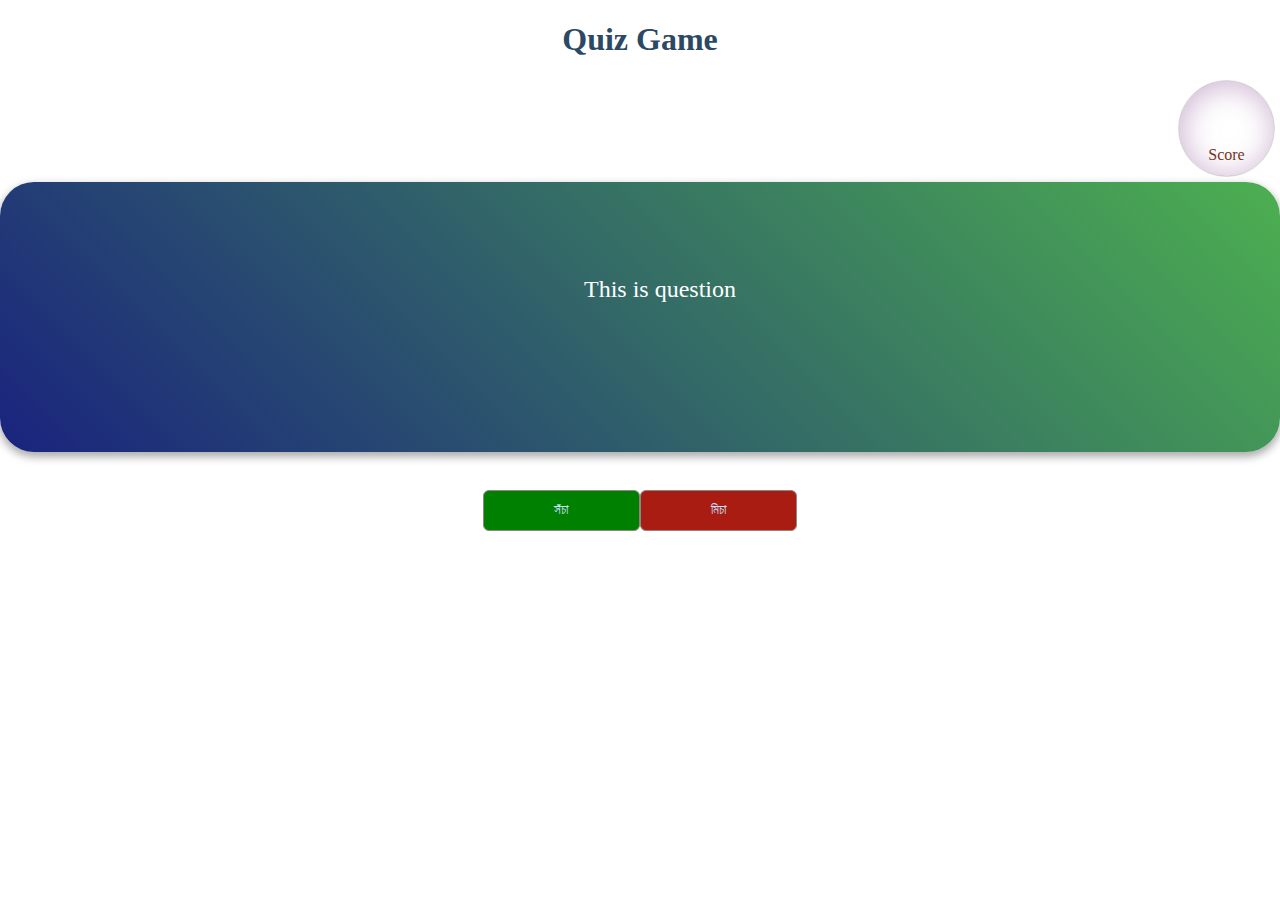
<file: index.html>
<!DOCTYPE html>
<html lang="en">

<head>
    <meta charset="utf-8">
    <meta name="apple-mobile-web-app-capable" content="yes" />
    <meta name="full-screen" content="yes" />
    <meta name="screen-orientation" content="portrait" />
    <meta name="viewport" content="user-scalable=no" />
    <script src="https://ajax.googleapis.com/ajax/libs/jquery/3.3.1/jquery.min.js"></script>
    <!-- build:js -->
    <script src="https://www.facebook.com/assets.php/en_US/fbinstant.latest.js"></script>

    <link rel="stylesheet" href="css/style1.css" type="text/css" />
    <script src="js/displayQuestions.js"></script>
    <title>Document</title>

</head>

<body>


    <h1>Quiz Game</h1>

    <div class="totalScore" id="score">

        <img src="img/background.jpg" alt="image not found">
        <div class="points"><span> Your total Score is:</span>
            <input type="text" disabled id="countScore"> </div>

    </div>
    <div id="parent">
        <div class="divParent">
            <div class="divPoints">

                <input type="text" disabled id="countPoint">
                <span> Score</span>
            </div>
        </div>
        <div class="container">

            <ul>
                <li class="question">
                    <div id="question">
                        This is question
                    </div>
                    <br><br>
                </li>
            </ul>
        </div>
        <div class="answer">

            <button id="trueButton">সঁচা</button>
            <button id="falseButton">মিচা</button>

            </button>

        </div>

    </div>

</body>

</html>
</file>
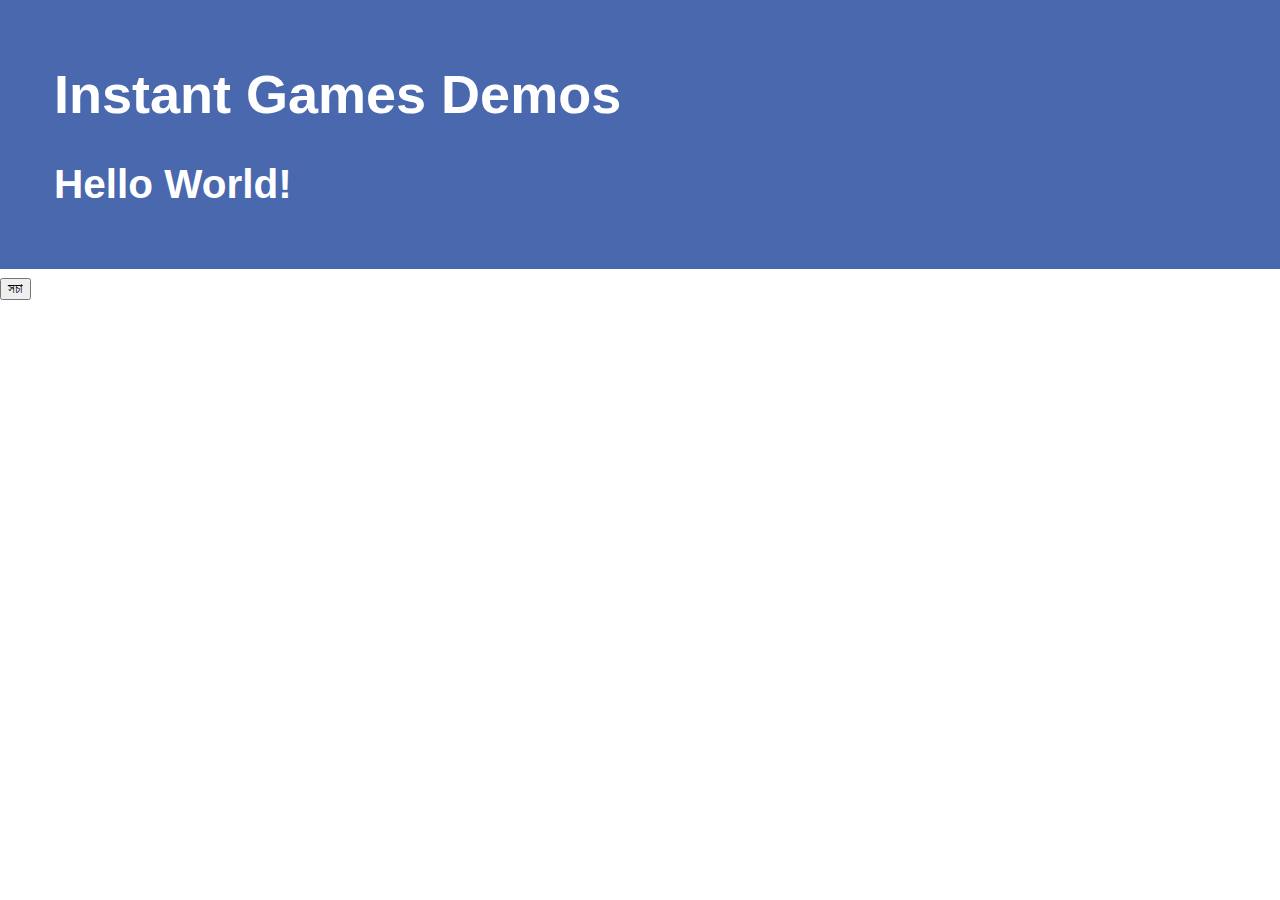
<file: index_2.html>
<!--
  Copyright (c) 2017-present, Facebook, Inc.
  All rights reserved.

  This source code is licensed under the license found in the
  LICENSE file in the root directory of this source tree.
-->

<!DOCTYPE html>
<html>
<head>
  <meta charset="utf-8">
  <meta name="apple-mobile-web-app-capable" content="yes"/>
  <meta name="full-screen" content="yes"/>
  <meta name="screen-orientation" content="portrait"/>
  <meta name="viewport" content="user-scalable=no"/>
  <link href="css/style.css" rel="stylesheet" type="text/css"/>
</head>

<body>
  <script src="https://ajax.googleapis.com/ajax/libs/jquery/3.3.1/jquery.min.js"></script>
  <!-- build:js -->
  <script src="https://www.facebook.com/assets.php/en_US/fbinstant.latest.js"></script>
  <!-- endbuild -->
  <script type="text/javascript">

    const assets = [
      'img/asset1.png',
      'img/asset2.png',
      'img/asset3.png',
      'img/asset4.png'
    ];

    window.onload = function() {
      $('#info-section').hide();

      // When the window loads, start to initialize the SDK
      FBInstant.initializeAsync().then(function() {

        // We can start to load assets
        for (let i in assets) {
          // When preloading assets, make sure to report the progress
          FBInstant.setLoadingProgress(i / assets.length * 100);
        }

        // Now that assets are loaded, call startGameAsync
        FBInstant.startGameAsync().then(onStart);
      });
    };

    function onStart() {
      // This is called when the user has tapped Play
      // Information from the SDK can now be accessed
      $('#photo').attr('src', FBInstant.player.getPhoto());
      $('#player-name').html(FBInstant.player.getName());
      $('#player-id').html(FBInstant.player.getID());
      $('#context-type').html(FBInstant.context.getType());
      try{
        $('#entrypointdata').html(JSON.stringify(FBInstant.getEntryPointData()));
      }catch(e){
        console.log(e);
      }
      $('#info-section').show();
    }
  </script>

  <header>
    <h1>Instant Games Demos</h1>
    <h2>Hello World!</h2>
  </header>

  <section id="info-section">
    <p>If you can see this, then FBInstant initialized properly and the game has started!</p>

    <img id="photo" class="profile_picture"/>

    <table>
      <tr>
        <th>Player Name</th>
        <td id="player-name"></td>
      </tr>
      <tr>
        <th>Player ID</th>
        <td id="player-id"></td>
      </tr>
      <tr>
        <th>Context Type</th>
        <td id="context-type"></td>
      </tr>
      <tr>
        <th>Entrypoint Data</th>
        <td id="entrypointdata"></td>
      </tr>
	  
    </table>
  </section>
  <button>সচা</button>
</body>
</html>
</file>
<file: css/style1.css>
body{
    background:#80808000;
    color: #fff;
    margin:0px;
}
.container{
    display:flex;
    justify-content: center;
    background: linear-gradient(45deg, #1A237E, #4CAF50);
    align-items: center;
    height:30vh;
    color: white;
    font-size:x-large;
    border-radius: 34px;
    box-shadow: 0px 4px 9px 1px #00000054;
    
}
li{
    list-style-type: none;
}
.divParent {
    display: flex;
    justify-content: flex-end;
    padding: 0 5px 5px 0;
}
.divPoints{
    display: grid;
    align-items: center;
    font-size: 2rem;
    border: 1px solid #00000026;
    width: 95px;
    height: 95px;
    overflow: hidden;
    justify-content: center;
    text-align: center;
    border-radius: 50%;
    box-shadow: 2px 3px 29px 2px #b48cbb9e inset;
}

.divPoints span {
    font-size: 1rem;
    color: #77341d;
}

h1{
    text-align:center;
    color: #2b4964;
    
}
.answer{
    background: #636a7100;;
    margin-top: 38px;
    display: flex;
    justify-content: center;
    align-items: center;
}
#trueButton{
    width: 157px;
    border-radius: 6px;
    border: 1px solid #948383;
    height: 41px;
    color: #c6e0ff;
    background: green;
}

#falseButton{
    /*margin-left: 157px;*/
    width: 157px;
    border-radius: 6px;
    border: 1px solid #948383;
    height: 41px;
    color: #c6e0ff;
    background:#a81c12;
}
#countPoint{
    background: transparent;
    border-color: #8c9196;
    border-width: 0px;
    /* padding: 16px; */
    font-size: 3rem;
    width: 85px;
    text-align: center;
    padding: 0px;
    margin-bottom: -25px;
    color: #5D4037;
}
.totalScore{
    
    display:none;
   /* background: blue;*/
    font-size: 1.5rem;
    height: 80vh;
    text-align: center;
    position:relative;
    overflow:hidden;
}
.totalScore span{
    
    font-size:2rem;
    color: #FCE4EC;
}
#countScore{
    font-size:2rem;
    text-align:center;
    color:white;
    background:#05092930;
    width: 65px;
    border-width: 0px;
    padding: 0px;
}
img {
    height: 100%;
    width: auto;
   
    }
.points{
    position: absolute;
    top: 50%;
    left: 50%;
    transform: translate(-50%, -50%);
}
</file>
<file: css/style.css>
/**
 * Copyright (c) 2017-present, Facebook, Inc.
 * All rights reserved.
 *
 * This source code is licensed under the license found in the
 * LICENSE file in the root directory of this source tree.
 */

 * {
   box-sizing: border-box;
 }

body {
  background-color: white;
  font-family: 'Helvetica';
  font-size: 3vmin;
  padding: 0;
  margin: 0;
}

header {
  background-color: #4968ad;
  color: white;
  padding: 1em 2em;
}

section {
  margin: 2em;
}

input {
  padding: 0.8em;
  margin: 0.5em 0;
  width: 100%;
}

input[type=button] {
  background-color: #4968ad;
  color: white;
  font-size: 1em;
  font-weight: bold;
  -webkit-appearance: none;
}

input[type=text] {
  font-size: 1em;
}

input[type=number] {
  font-size: 1em;
}

h1 {
  font-size: 2em;
}

h2 {
  font-size: 1.5em;
}

table {
  background-color: #f5f6f7;
  border-collapse: separate;
  border-spacing: 1em;
  font-size: 1em;
  margin: 0.5em 0;
  table-layout: auto;
  width: 100%
}

th {
  text-align: left;
}

td {
  color: #4968ad;
}

.profile_picture {
  width: 4em;
  height: 4em;
}

.output {
  color: #4968ad;
}

.success {
  color: green;
}

.error {
  color: red;
}
</file>
